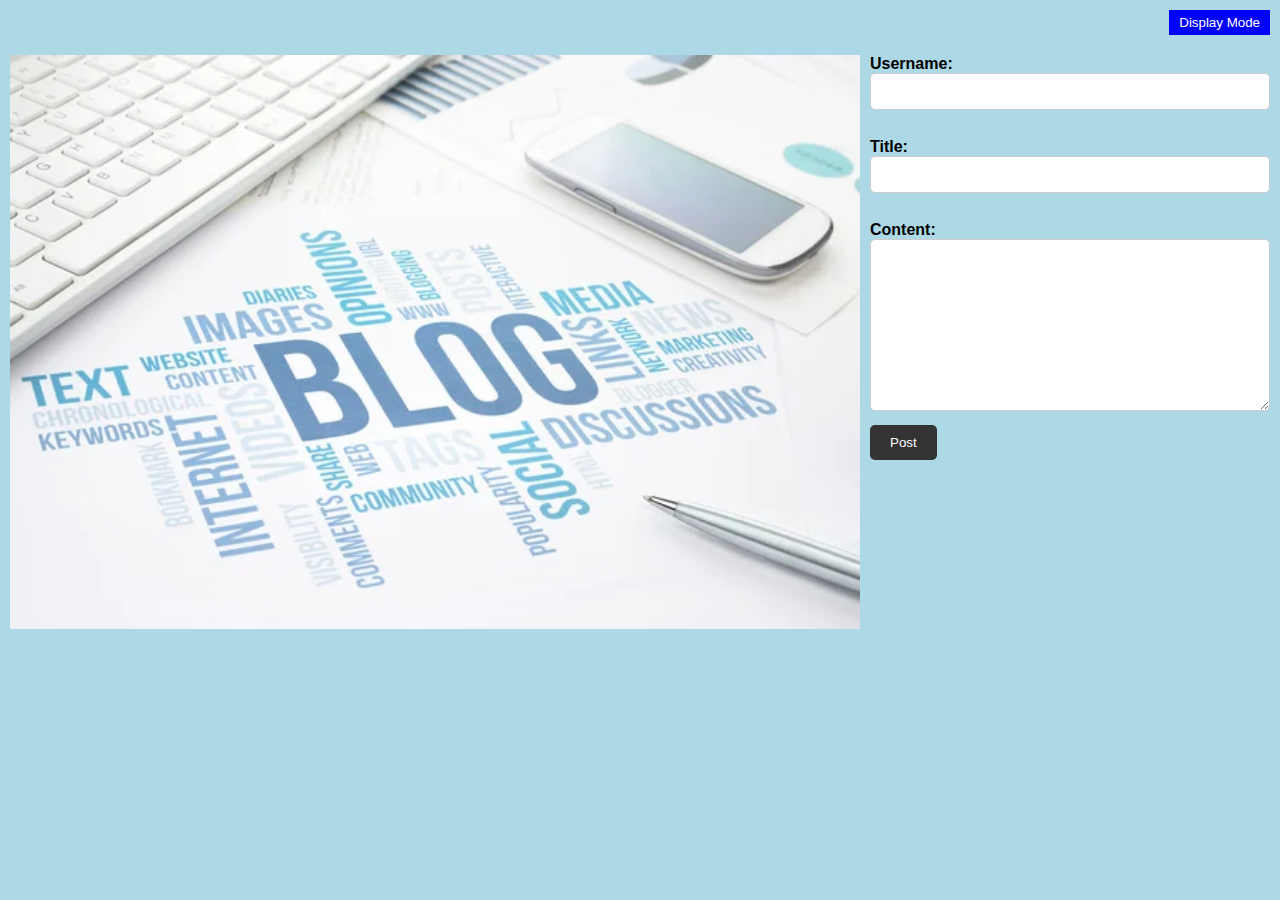
<file: index.html>
<!DOCTYPE html>
<html lang="en">

<head>
    <meta name="viewport" content="width=device-width, initial-scale=1.0">
    <title>My Blog Post</title>
    <link rel="stylesheet" href="assets/css/styles.css">
    <link rel="stylesheet" href="assets/css/form.css">
</head>

<body>
    
    <header class="header">
        <button id="display">Display Mode</button>
    </header>

    <main>
        <section class="Container">
            <div id="imageContainer">
                <img src="assets/images/blog-image.jpg" alt="word cloud centered around the word blog" id="blogImg">
            </div>
            <form id="formContainer">
                <label for="username">Username:</label><br>
                <input type="text" id="username" name="username" required><br><br>
                <label for="title">Title:</label><br>
                <input type="text" name="title" id="title" required><br><br>
                <label for="content">Content:</label><br>
                <textarea name="content" id="content" rows="10" required></textarea><br>
                <button type="submit" id="submit">Post</button>
            </form>
            
        </section>
    </main>

    <script src="assets/js/logic.js"></script>
    <script src="assets/js/form.js"></script>

</body>

</html>
</file>
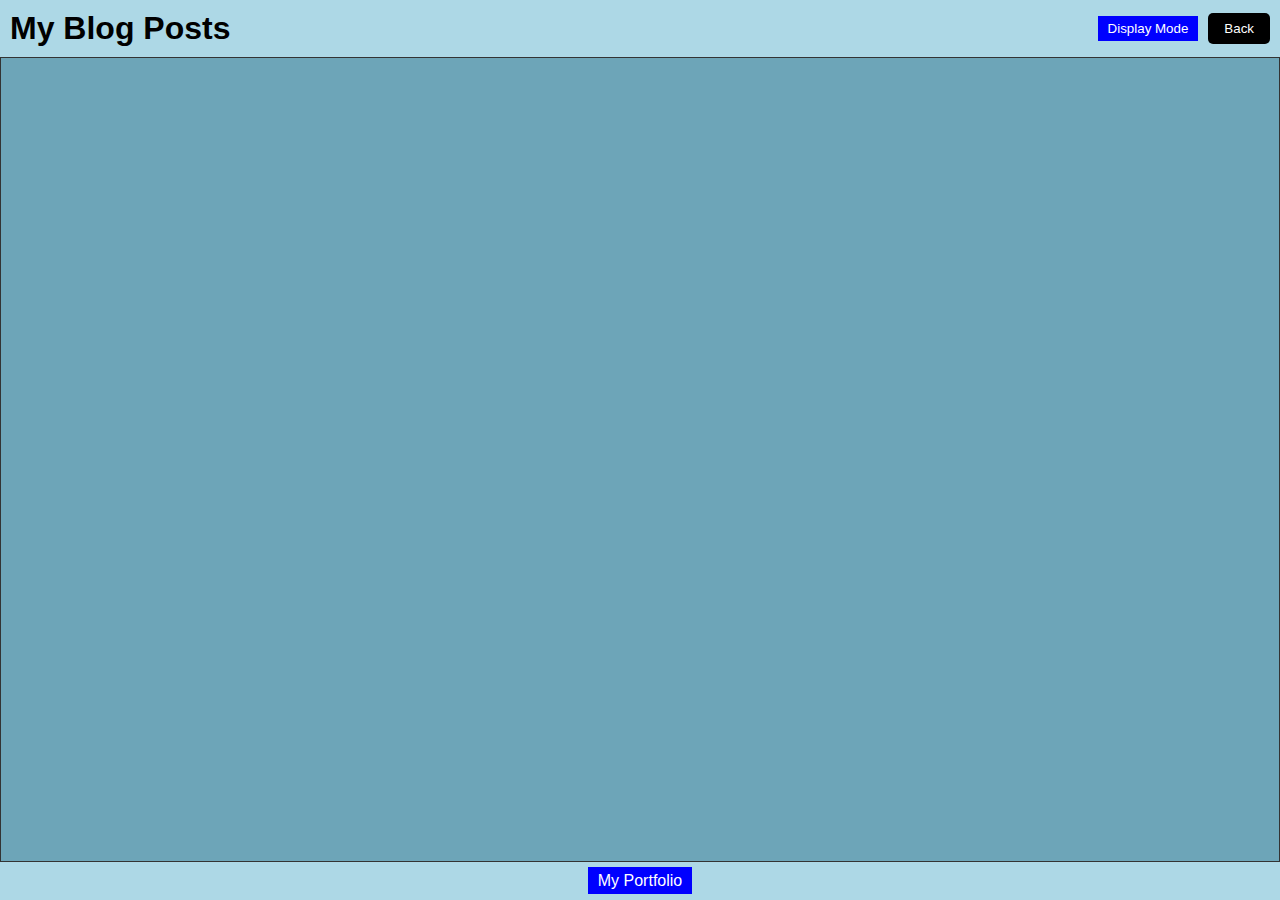
<file: blog.html>
<!DOCTYPE html>
<html lang="en">
<head>
    <meta charset="UTF-8">
    <meta name="viewport" content="width=device-width, initial-scale=1.0">
    <title>Personal Blog - Posts</title>
    <link rel="stylesheet" href="assets/css/styles.css">
    <link rel="stylesheet" href="assets/css/blog.css">
</head>
<body class="body">
    <header>
        <h1>My Blog Posts</h1>
        <button id="display">Display Mode</button>
        <button id="backButton">Back</button>
    </header>
    <main class="container" id="postsContainer"></main>
    <footer>
        <a href="https://schneibley.github.io/homework-02-portfolio/">My Portfolio</a>
    </footer>
    <script src="assets/js/logic.js"></script>
    <script src="assets/js/blog.js"></script>
</body>
</html>
</file>
<file: assets/css/styles.css>
body {
    background-color: lightblue;
    color: black;
}

body.dark-mode{
    background-color: #555;
    color: white;
}

.body {
    background-color: rgb(109, 165, 184);
}

.body.dark-mode{
    background-color: black;
    color: white;
}
header {
    background-color: lightblue;
    color: black;
}
.dark-mode header{
    background-color:#555;
    color:white;
}

.header {
    background-color: lightblue;
    color: #fff;
}

.dark-mode .header{
    background-color: #555;
}

#display {
    background-color: blue;
    color: white;
}

.dark-mode #display {
    background-color: black;
}

#formContainer {
    color:black;
    background-color: lightblue;
}

.dark-mode #formContainer{
    color:white;
    flex: 1;
    padding-left: 10px;
    background-color: #555;
}

.blog-post {
background-color: lightblue;
}

.dark-mode .blog-post {
    border:white solid 1px;
    background-color: #555;
}
#toggleButton,
#backButton {
    background-color: blue;
    color: white;
}

.dark-mode #toggleButton,
#backButton {
    background-color: black;
    color: white;
}

footer {
    background-color: lightblue;
    color:black;
   
}

.dark-mode footer {
    background-color: #333;
    color: #fff;
}
a {
    background-color: blue; 
    color: white; 
    padding: 5px 10px; 
    text-decoration: none; 
}
.dark-mode a {
    background-color: black;
}
a:hover {
    background-color: #333; 
}

@media only screen and (max-width: 768px) {
    .Container {
        flex-direction: column; 
    }

    #formContainer {
        padding-left: 0; 
    }

    form {
        max-width: 100%;
    }
}
</file>
<file: assets/css/form.css>
body {

    margin: 0;
    font-family: Arial, sans-serif;
}

.header {
    padding: 10px;
    text-align: right;
}

#display {
    border: none;
    padding: 5px 10px;
    cursor: pointer;
}

#display:hover {
    background-color: black;
}

.Container {
    display: flex;
    margin: 10px;
}

#imageContainer {
    flex: 1;
}

#blogImg {
    width: 100%;
    height: auto;
}

#formContainer {
    flex: 1;
    padding-left: 10px;
}

form {
    max-width: 400px;
    margin: 0 auto;

}

label {
    font-weight: bold;
}

input[type="text"],
textarea {
    width: 100%;
    padding: 10px;
    margin-bottom: 10px;
    border: 1px solid #ccc;
    border-radius: 5px;
    box-sizing: border-box;
}

button[type="submit"] {
    background-color: #333;
    color: #fff;
    border: none;
    padding: 10px 20px;
    cursor: pointer;
    border-radius: 5px;
}

button[type="submit"]:hover {
    background-color: black;
}
</file>
<file: assets/css/blog.css>
body {
    margin: 0;
    font-family: Arial, sans-serif;
    display: flex;
    flex-direction: column;
    min-height: 100vh; 
}

header {
    background-color: lightblue;
    color: black;
    padding: 10px;
    display: flex;
    justify-content: space-between;
    align-items: center;
}

.blog-post{
border: black solid 1px;
margin: 8px;
padding: 15px;
}
#display {
    border: none;
    padding: 5px 10px;
    cursor: pointer;
}

h1 {
    margin: 0;
    flex: 1; 
}
#toggleButton,
#backButton {
    border: none;
    padding: 8px 16px;
    margin-left: 10px;
    cursor: pointer;
    border-radius: 5px;
}


#toggleButton:hover,
#backButton:hover {
    background-color: #555;
}

.container {
    padding: 20px;
    flex: 1; 
    border:#333 solid 1px;
}

#postContainer {
    border:#333 solid 1px;
}

footer {
    text-align: center;
    padding: 10px;
}

footer a {
    color: #fff;
    text-decoration: none;
}
 
footer a:hover {
    text-decoration: underline;
}
</file>
